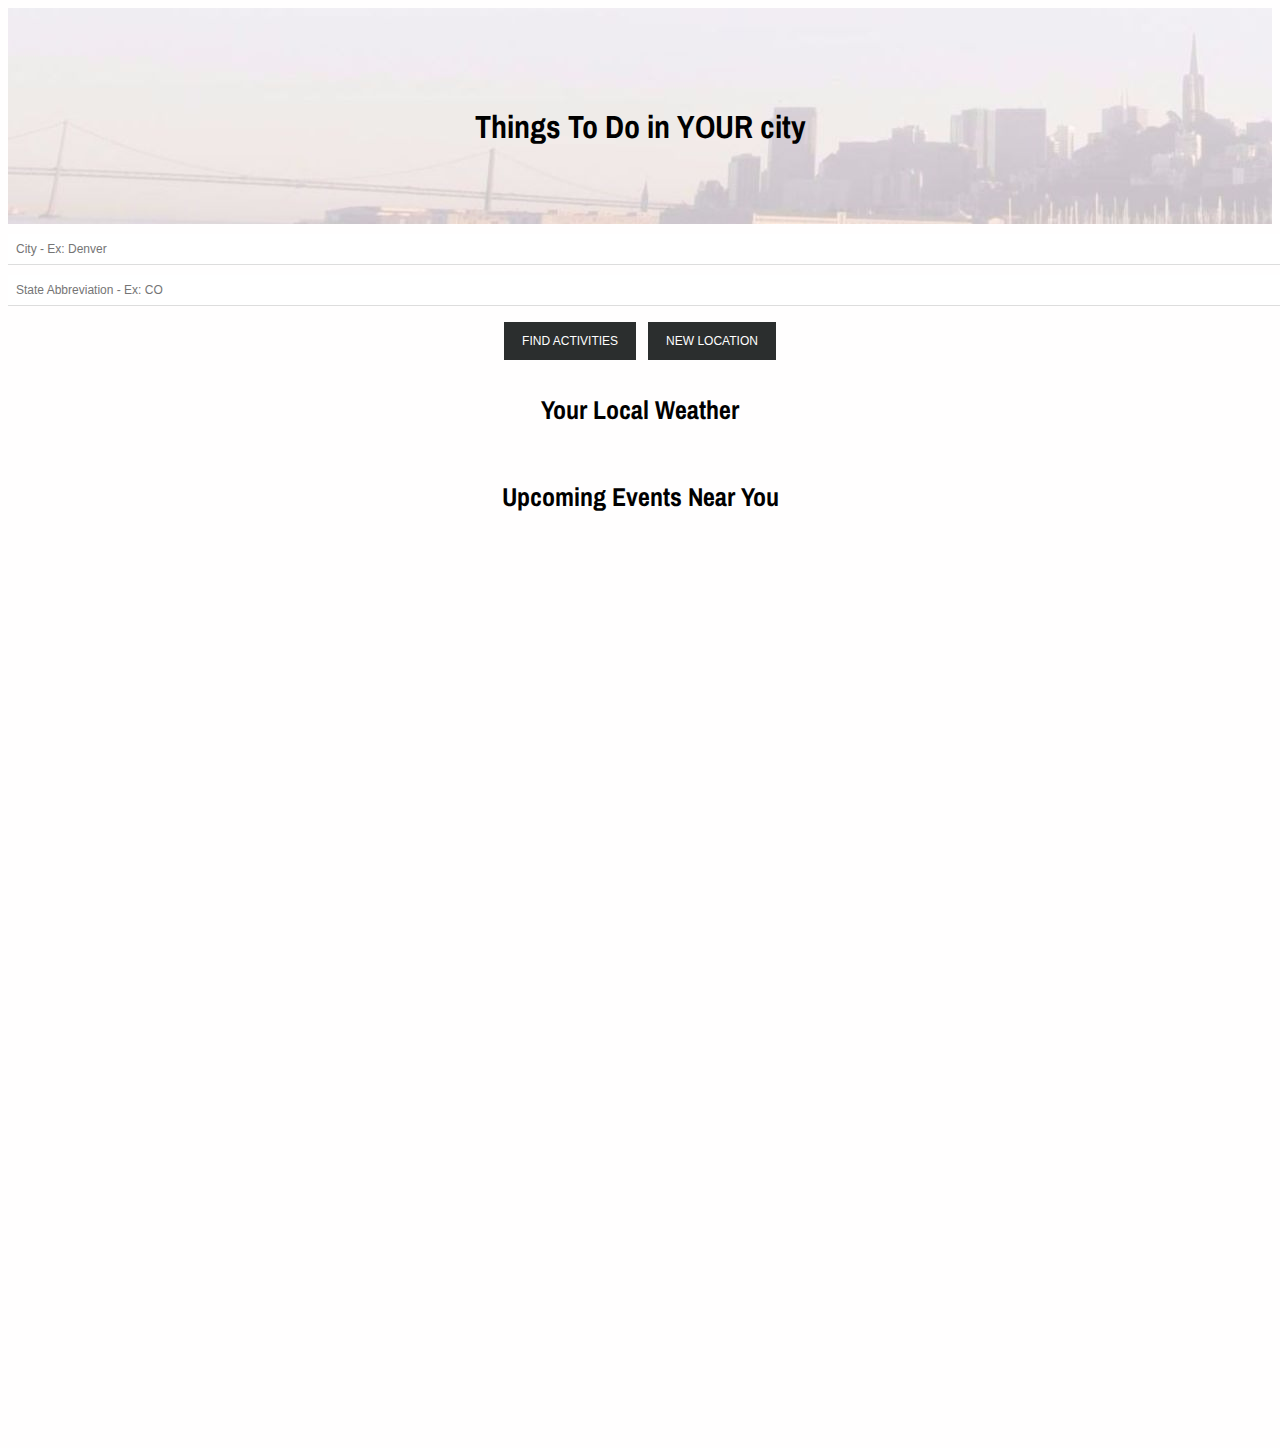
<file: test.html>
<!DOCTYPE html>
<html>
  <head>
    <meta charset="utf-8">
    <title>Let's Find Something To Do Today!</title>
    <link rel='stylesheet' href='main.css'>
    <link href="https://fonts.googleapis.com/css?family=Archivo+Narrow|Roboto" rel="stylesheet">

  <body>

    <header>
      <h2>Things To Do in YOUR city</h2>
    </header>

      <section class="row">

        <form id='whatToDo' >

              <input class='field-long top-field' type='text' name='city' value='' placeholder='City - Ex: Denver'>
              <input class='field-long' type='text' name='state' value='' placeholder='State Abbreviation - Ex: CO'>

              <section class='buttons'>
                <button class='btn' type='submit'>Find Activities</button>
                <button class='btn' onclick=location=URL>New Location</button>
              </section>

        </form>

      </section>


      <h3 class='weatherHead'>Your Local Weather</h3>

    <section class='weather'>
        <!-- <p>Today's Weather + Through The Week...</p> -->
    </section>

    <h3 class='eventHead'>Upcoming Events Near You</h3>

    <section class='event'>

      </section>


    <!-- <section class='book'>
      <p>Let's choose a book</p>
    </section> -->


    <script src='app.js'></script>

  </body>
</html>
</file>
<file: main.css>
.weather {
  background-color: #68B6D9;
  display: flex;
  color: #FFF;
}

.weatherDiv {
  background-color: #68B6D9;
}

h2, h3 {
  text-align: center;
}

h3 {
  font-size: 26px;
}

h2 {
  font-size: 32px;
  padding-top: 20px;
  font-family: 'Archivo Narrow';
}

header {
  padding-top: 50px;
  padding-bottom: 50px;
  background-image: url('sf_faded.jpg');
}

body {
  font-family: 'Roboto', 'Archivo Narrow', sans-serif;
  background-color: #FFFEFE;

}

.eventHead, .weatherHead {
  display: flex;
  justify-content: center;
  font-family: 'Archivo Narrow';
  /*border: 2px solid pink;*/
}

div {
  border: 4px solid white;
  background-color: #FFF;
  text-align: center;
  width: 400px;
  padding-bottom: 40px;
  padding-top: 25px;
  box-shadow: 0 4px 8px 0 rgba(0, 0, 0, 0.2), 0 6px 20px 0 rgba(0, 0, 0, 0.19);
}

.event {
  height: 100vh;
  display: flex;
  flex-direction: row;
  flex-wrap: wrap;
  justify-content: space-between;
  padding-right: 20px;
  padding-left: 20px;
  /*border: 2px solid green;*/
}

.field-long {
    width: 100vw;
    padding: 8px;
    border: none;
    border-bottom: 1px solid #ddd;
    margin-bottom: 10px;
    font-size: 12px;
}

.top-field {
  margin-top: 10px;
}

.buttons {
  display: flex;
  flex-direction: row;
  justify-content: center;
}

.btn {
    /*background-color: #2CBBBB;*/
    background-color: #2B2E2E;
    /*border: 6px solid #27A0A0;*/
    border: 6px solid #FFFEFE;
    color: #FFFFFF;
    padding: 12px 18px;
    text-decoration: none;
    text-transform: uppercase;
    font-size: 12px;
}

.btn:hover {
    background-color:#34CACA;
}
</file>
